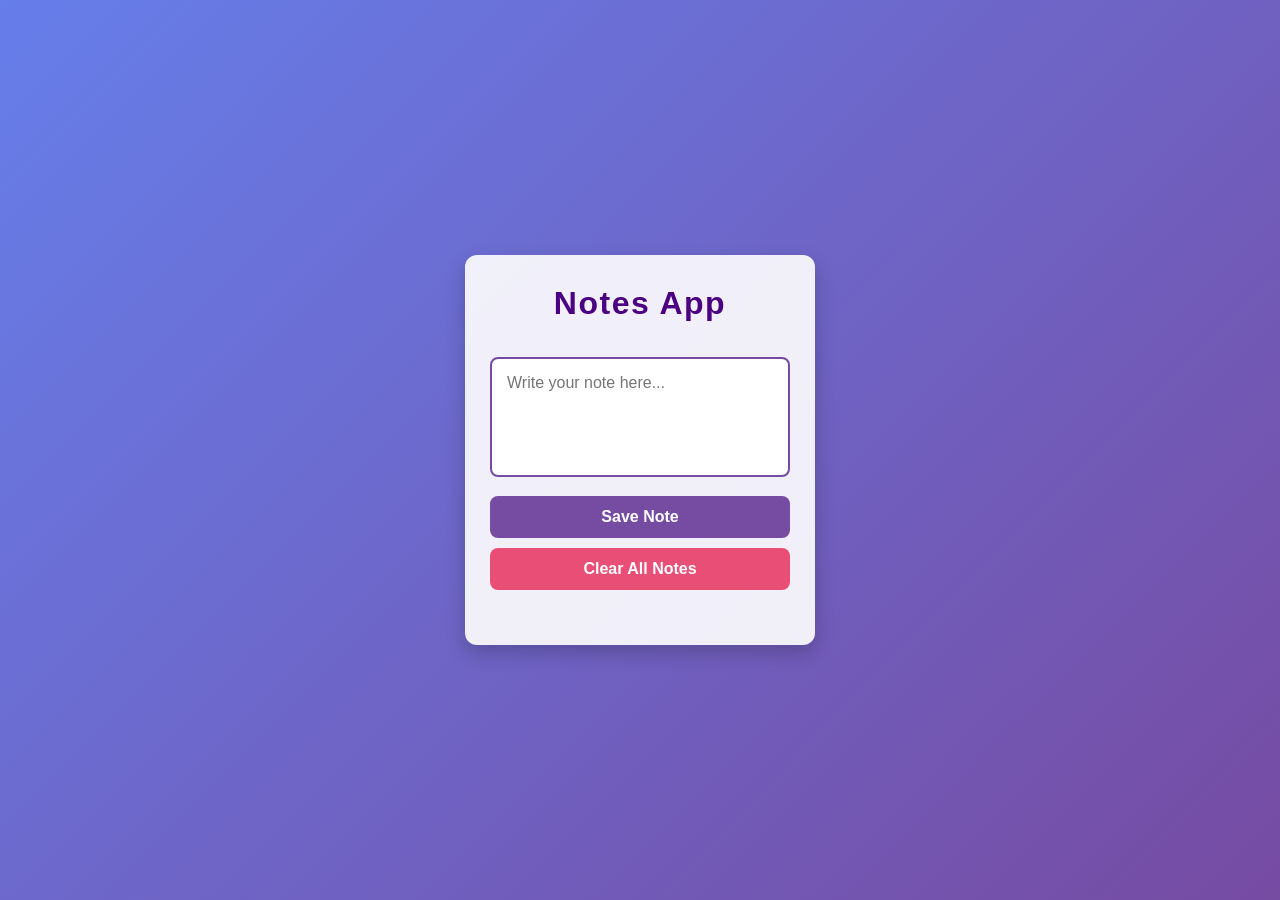
<file: Notes App/index.html>
<!DOCTYPE html>
<html lang="en">
<head>
    <meta charset="UTF-8" />
    <meta name="viewport" content="width=device-width, initial-scale=1" />
    <title>Notes App</title>
    <link rel="stylesheet" href="style.css" />
</head>
<body>
    <div class="container">
        <h1>Notes App</h1>
        <textarea id="noteInput" placeholder="Write your note here..."></textarea>
        <button id="saveBtn">Save Note</button>
        <button id="clearBtn">Clear All Notes</button>
        <div id="notesList"></div>
    </div>

    <script src="script.js"></script>
</body>
</html>
</file>
<file: Notes App/style.css>
* {
    margin: 0;
    padding: 0;
    box-sizing: border-box;
}

body {
    font-family: 'Segoe UI', Tahoma, Geneva, Verdana, sans-serif;
    background: linear-gradient(135deg, #667eea, #764ba2);
    display: flex;
    justify-content: center;
    align-items: center;
    height: 100vh;
    color: #333;
}

.container {
    background-color: rgba(255, 255, 255, 0.9);
    padding: 30px 25px;
    border-radius: 12px;
    box-shadow: 0 8px 20px rgba(0, 0, 0, 0.2);
    width: 350px;
    max-width: 90vw;
    transition: box-shadow 0.3s ease;
}

.container:hover {
    box-shadow: 0 12px 30px rgba(0, 0, 0, 0.3);
}

h1 {
    text-align: center;
    color: #4b0082;
    font-weight: 700;
    margin-bottom: 20px;
    font-size: 2rem;
    letter-spacing: 1.5px;
}

textarea {
    width: 100%;
    height: 120px;
    margin-top: 15px;
    padding: 15px;
    font-size: 16px;
    border: 2px solid #764ba2;
    border-radius: 8px;
    resize: none;
    font-family: 'Segoe UI', Tahoma, Geneva, Verdana, sans-serif;
    transition: border-color 0.3s ease;
}

textarea:focus {
    border-color: #667eea;
    outline: none;
    box-shadow: 0 0 8px #667eea;
}

button {
    width: 100%;
    padding: 12px;
    background-color: #764ba2;
    color: white;
    border: none;
    border-radius: 8px;
    margin-top: 15px;
    cursor: pointer;
    font-weight: 600;
    font-size: 1rem;
    transition: background-color 0.3s ease, transform 0.2s ease;
}

button:hover {
    background-color: #5a368a;
    transform: scale(1.05);
}

#clearBtn {
    background-color: #e94e77;
    margin-top: 10px;
}

#clearBtn:hover {
    background-color: #c43d63;
}

#notesList {
    margin-top: 25px;
}

.note {
    background-color: #f3e8ff;
    padding: 12px;
    border: 1px solid #d1b3ff;
    margin-top: 12px;
    border-radius: 8px;
    font-size: 1rem;
    color: #4b0082;
    box-shadow: 0 2px 6px rgba(118, 75, 162, 0.3);
    opacity: 0;
    transform: translateY(20px);
    animation: fadeInUp 0.4s forwards;
}

@keyframes fadeInUp {
    to {
        opacity: 1;
        transform: translateY(0);
    }
}
</file>
